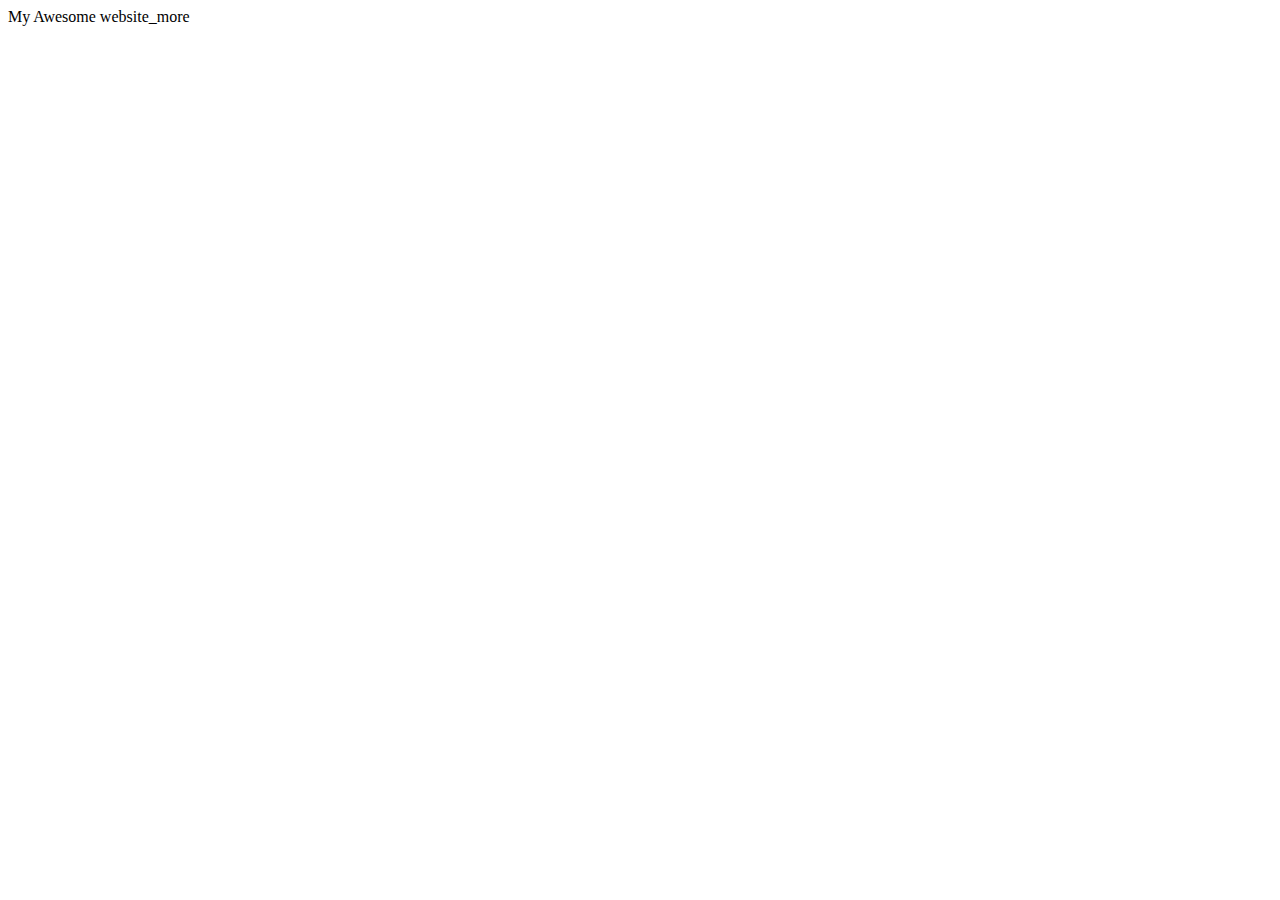
<file: git_tutorial/index.html>
<!DOCTYPE html>
<html lang="en">
<head>
    <meta charset="UTF-8">
    <meta name="viewport" content="width=device-width, initial-scale=1.0">
    <title>My Awesome Website</title>
</head>
<body>
    My Awesome website_more
</body>
<!-- html comment -->
</html>
</file>
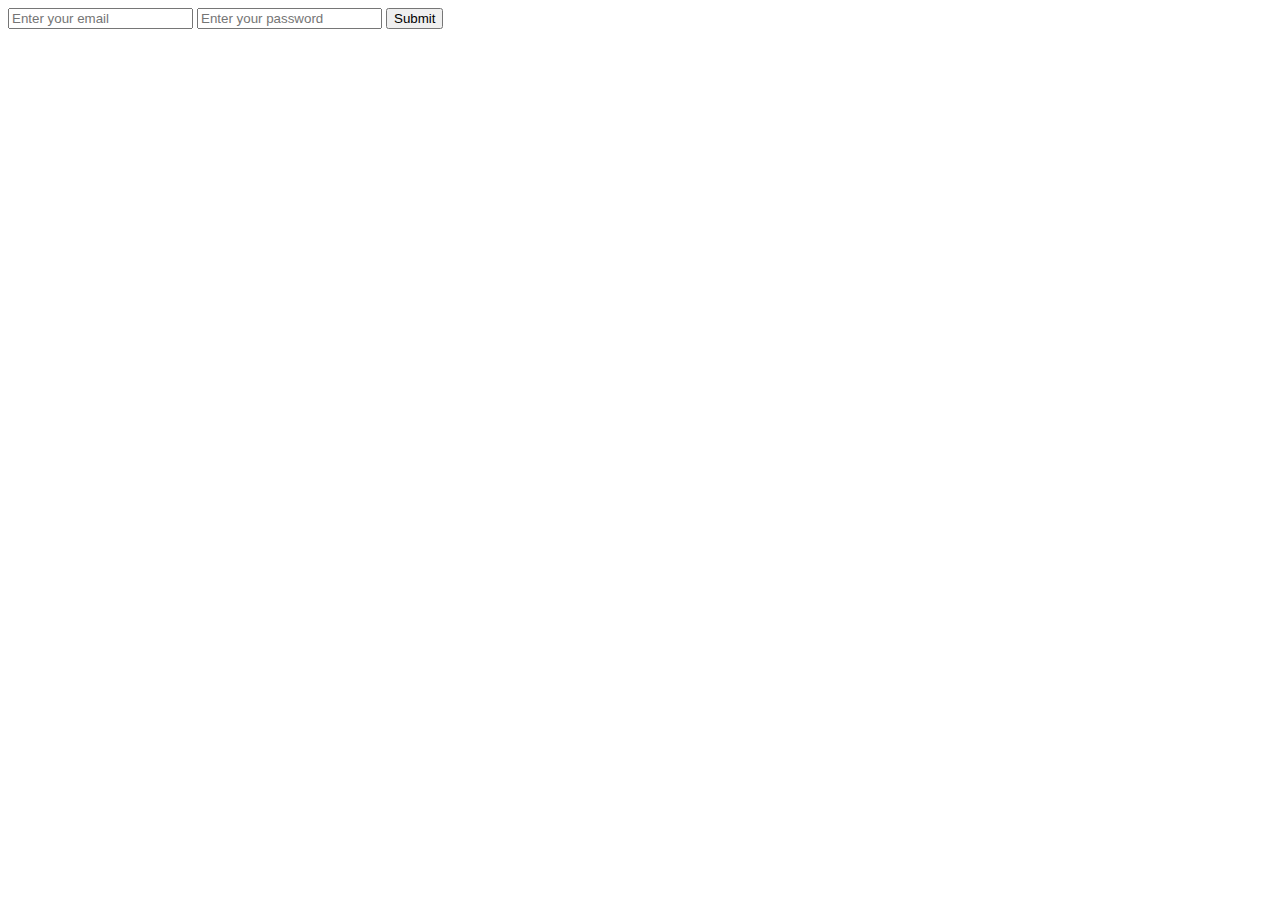
<file: flask_basics/templates/index.html>
<!DOCTYPE html>
<html lang="en">
  <head>
    <meta charset="UTF-8" />
    <meta name="viewport" content="width=device-width, initial-scale=1.0" />
    <title>Form Handling in Flask</title>
    <!-- <link rel="stylesheet" href="/static/style.css"> -->
  </head>
  <body>
    <form action="/" method="post">
      <input type="email" name="email" placeholder="Enter your email">
      <input type="password" placeholder="Enter your password" name="password">
      <input type="submit" value="Submit">
    </form>
    
    
    <!-- <script src="/static/script.js">
        // alert("Hello I am Javascript")
    </script> -->
  </body>
</html>
</file>
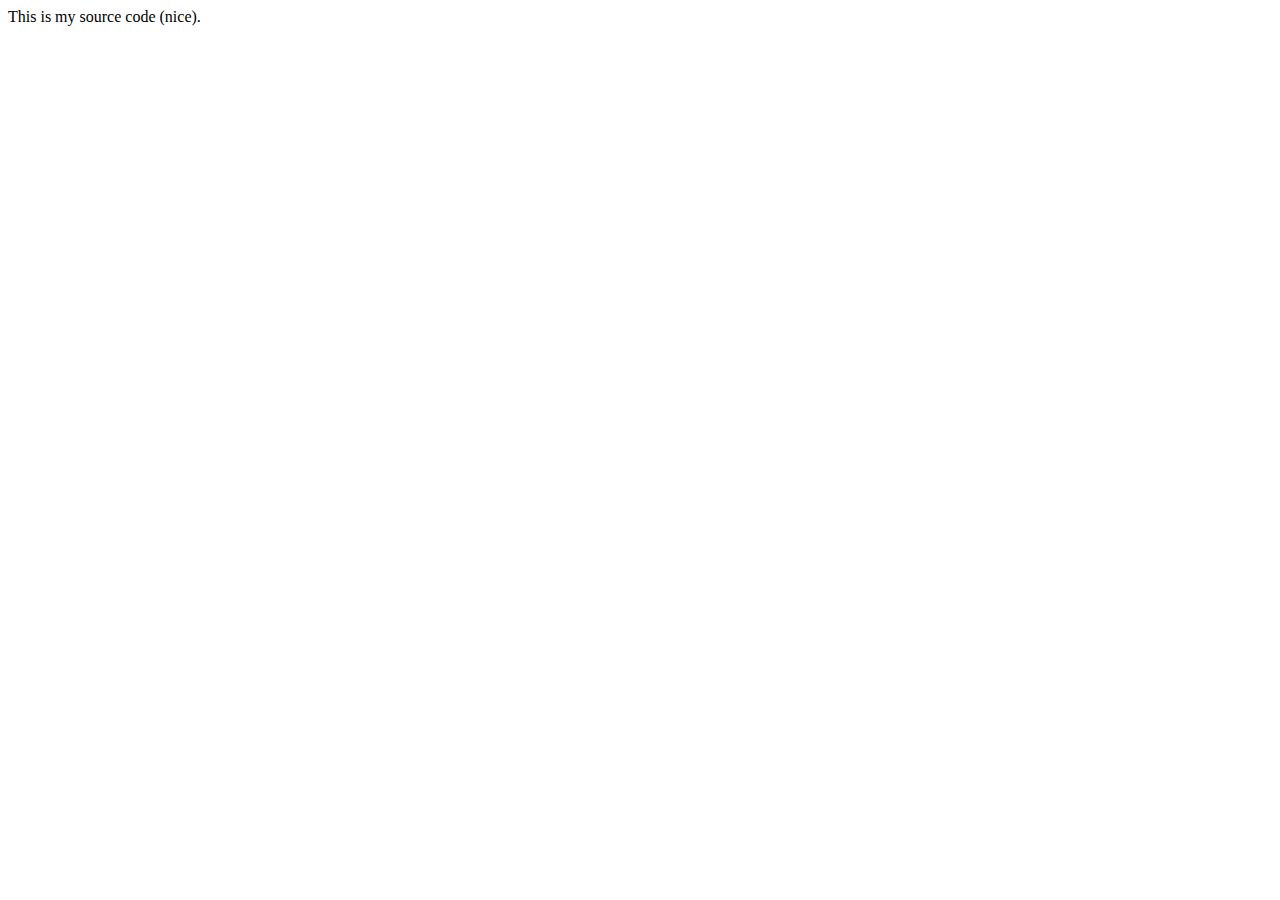
<file: git_tutorial/src/index.html>
<!DOCTYPE html>
<html lang="en">
<head>
    <meta charset="UTF-8">
    <meta name="viewport" content="width=device-width, initial-scale=1.0">
    <title>Source Code</title>
</head>
<body>
    This is my source code (nice).
</body>
</html>
</file>
